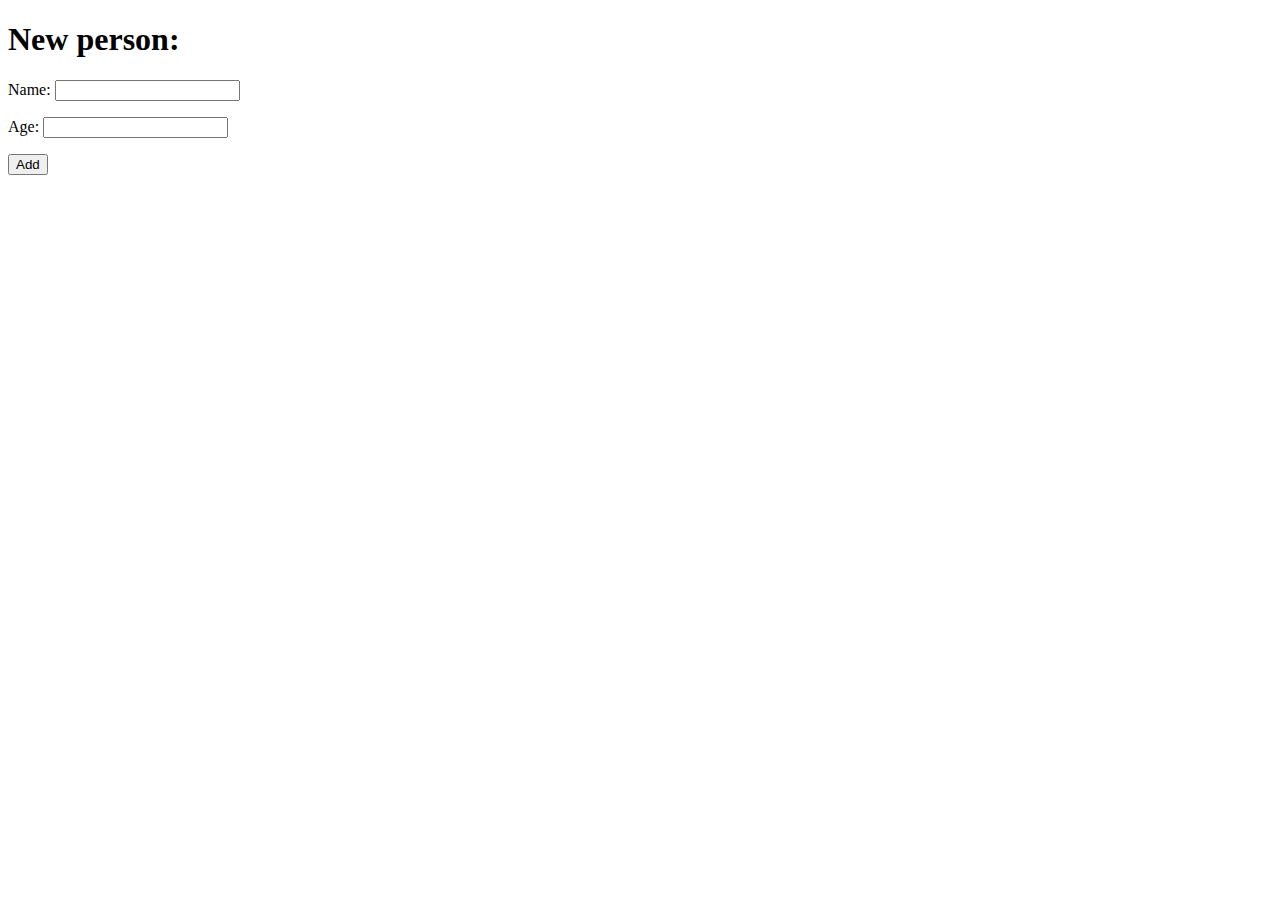
<file: src/main/resources/templates/WEB-INF/addPerson.html>
<!DOCTYPE HTML>
<html xmlns:th="http://www.thymeleaf.org">
<head>
    <meta charset="UTF-8" />
    <title>Add Person</title>
    <link rel="stylesheet" type="text/css" th:href="@{/css/style.css}"/>
</head>
<body>
<div class="container">
    <h1>New person:</h1>
    <form th:action="@{/addPerson}"
          th:object="${personForm}" method="POST">
        <p>Name:
            <input type="text" th:field="*{name}" />
        </p>
        <p>Age:
            <input type="text" th:field="*{age}" />
        </p>
        <input class ="button-main-page" type="submit" value="Add" />
    </form>
</div>
<div th:if="${errorMessage}" th:utext="${errorMessage}"
     style="color:red;font-style:italic;">
</div>
</body>
</file>
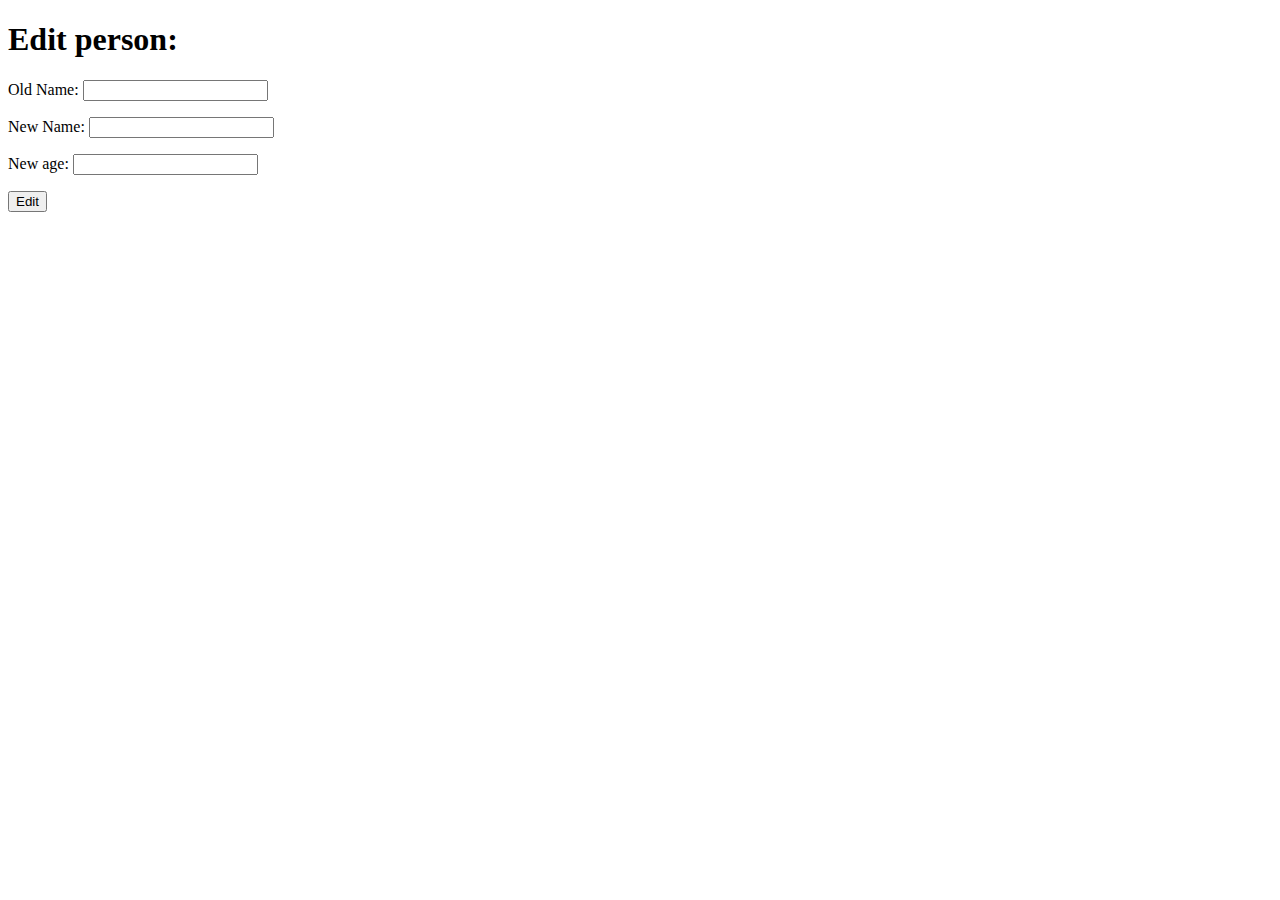
<file: src/main/resources/templates/WEB-INF/editPerson.html>
<!DOCTYPE HTML>
<html xmlns:th="http://www.thymeleaf.org">
<head>
    <meta charset="UTF-8" />
    <title>Edit person</title>
    <link rel="stylesheet" type="text/css" th:href="@{/css/style.css}"/>
</head>
<body>
<div class="container">
    <h1>Edit person:</h1>
    <form th:action="@{/editPerson}"
          th:object="${personForm}" method="POST">
        <p>Old Name:
            <input type="text" th:field="*{editField}" />
        </p>
        <p>New Name:
            <input type="text" th:field="*{name}" />
        </p>
        <p>New age:
            <input type="text" th:field="*{age}" />
        </p>
        <input class ="button-main-page" type="submit" value="Edit" />
    </form>
</div>
<div th:if="${errorMessage}" th:utsext="${errorMessage}"
     style="color:red;font-style:italic;">
</div>
</body>
</file>
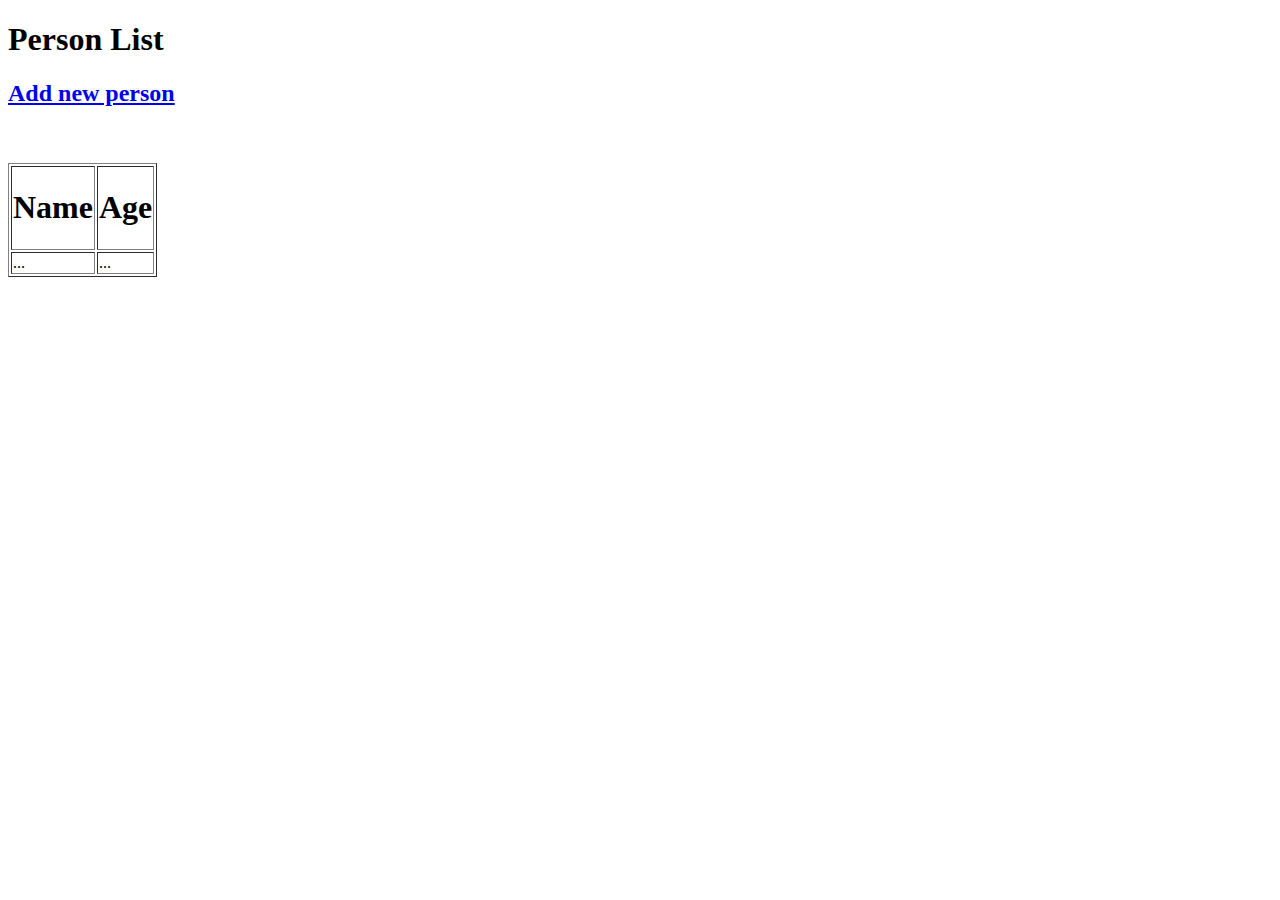
<file: src/main/resources/templates/WEB-INF/personList.html>
<!DOCTYPE html>
<html xmlns:th="http://www.thymeleaf.org">
<head>
    <meta charset="UTF-8" />
    <title>Person List</title>
    <link rel="stylesheet" type="text/css" th:href="@{/css/style.css}"/>
</head>
<body>
<h1>Person List</h1>
<h2> <a href="addPerson">Add new person</a> </h2>
<br/><br/>
<div class="container">
    <table class ="container" border="1">
        <tr>
            <th><h1>Name</h1></th>
            <th><h1>Age</h1></th>
        </tr>
        <tr th:each ="e : ${personL}">
            <td th:utext="${e.getName()}">...</td>
            <td th:utext="${e.getAge()}">...</td>
        </tr>
    </table>
</div>
</body>
</html>
</file>
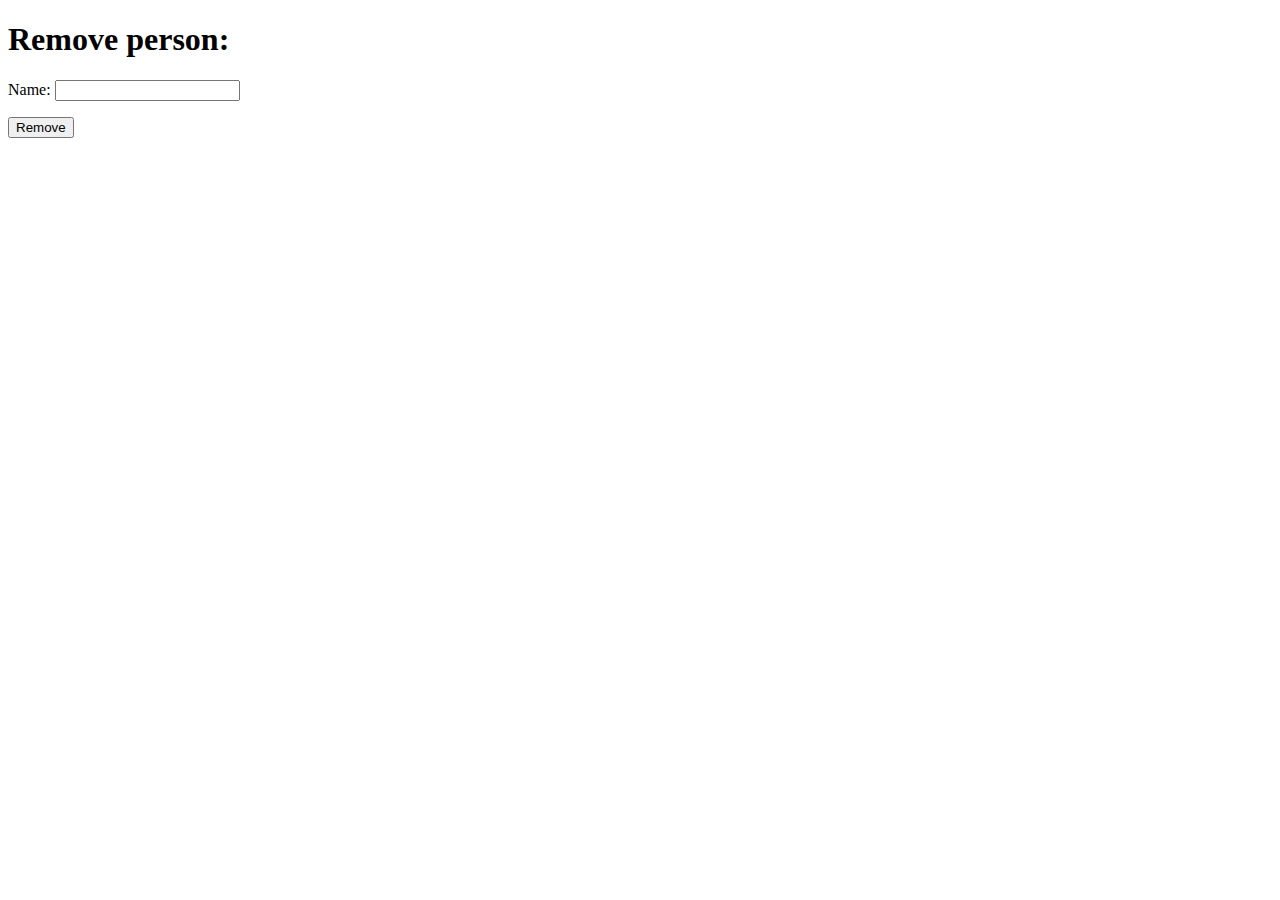
<file: src/main/resources/templates/WEB-INF/removePerson.html>
<!DOCTYPE HTML>
<html xmlns:th="http://www.thymeleaf.org">
<head>
    <meta charset="UTF-8" />
    <title>Delete Person</title>
    <link rel="stylesheet" type="text/css" th:href="@{/css/style.css}"/>
</head>
<body>
<div class="container">
    <h1>Remove person:</h1>
    <form th:action="@{/removePerson}"
          th:object="${personForm}" method="POST">
        <p>Name:
            <input type="text" th:field="*{name}" />
        </p>
        <input class ="button-main-page" type="submit" value="Remove" />
    </form>
</div>
<div th:if="${errorMessage}" th:utext="${errorMessage}"
     style="color:red;font-style:italic;">
</div>
</body>
</file>
